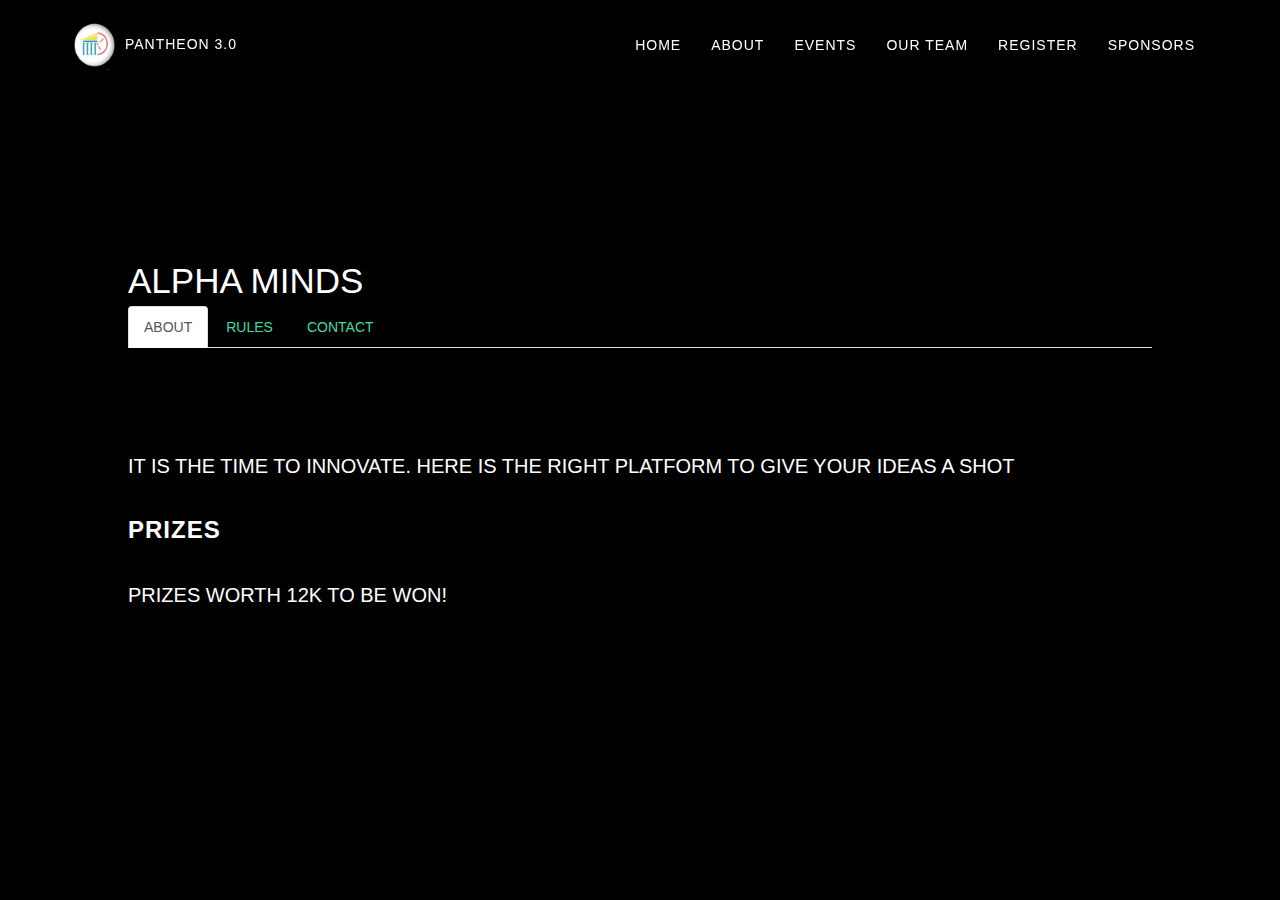
<file: m/alpha.html>
<!DOCTYPE html>
<html lang="en">

<head>

    <meta charset="utf-8">
    <meta http-equiv="X-UA-Compatible" content="IE=edge">
    <meta name="viewport" content="width=device-width, initial-scale=1">
    <meta name="description" content="">
    <meta name="author" content="">

    <title>ALPHA MINDS</title>

    <!-- Bootstrap Core CSS -->
    <link href="css/bootstrap.min.css" rel="stylesheet">

    <!-- Custom CSS -->

    <link href="css/grayscale.css" rel="stylesheet">

    <!-- Custom Fonts -->

    <link href="font-awesome/css/font-awesome.min.css" rel="stylesheet" type="text/css">

    <!-- event -->

    <script src="js/jquery.js"></script>


</head>

<body id="page-top" data-spy="scroll" data-target=".navbar-fixed-top">

<!-- Navigation -->

<nav class="navbar navbar-custom navbar-fixed-top" role="navigation">
    <div class="container">
        <div class="navbar-header">
            <button type="button" class="navbar-toggle" data-toggle="collapse" data-target=".navbar-main-collapse">
                <i class="fa fa-bars"></i>
            </button>
            <a class=" page-scroll" href="index.html#page-top">
                <img src="./img/emblem.png"> <span class="light">Pantheon 3.0</span>
            </a>
        </div>

        <!-- Collect the nav links, forms, and other content for toggling -->
        <div class="collapse navbar-collapse navbar-right navbar-main-collapse">
            <ul class="nav navbar-nav">
                <!-- Hidden li included to remove active class from about link when scrolled up past about section -->
                <!--  <li class="hidden">
                     <a href="#page-top"></a>
                 </li> -->
                <li>
                    <a class="page-top" href="index.html#home">Home</a>
                </li>
                <li>
                    <a class="page-scroll" href="index.html#about">About</a>
                </li>
                <!--   <li>
                      <a class="page-scroll" href="#download">Download</a>
                  </li> -->
                <li>
                    <a class="page-scroll" href="index.html#events">Events</a>
                </li>
                <!-- <li>
                    <a class="page-scroll" href="#gallery">Gallery</a>
                </li> -->
                <li>
                    <a class="page-scroll" href="index.html#team">Our Team</a>
                </li>
                <li>
                    <a class="page-scroll" href="index.html#contact">Register</a>
                </li>
                <li>
                    <a class="page-scroll" href="index.html#sponsors">Sponsors</a>
                </li>
            </ul>
        </div>
        <!-- /.navbar-collapse -->
    </div>
    <!-- /.container -->
</nav>


<section class="back">
    <div style="font-size: 35px;">ALPHA MINDS</div>
    <ul class="nav nav-tabs">
        <li class="active"><a data-toggle="tab" href="#desc">ABOUT</a></li>
        <li><a data-toggle="tab" href="#rule">RULES</a></li>
        <li><a data-toggle="tab" href="#cont">CONTACT</a></li>
    </ul>

    <div class="tab-content">
        <div id="desc" class="tab-pane fade in active" style="margin-top: 10%;">
            <p>IT IS THE TIME TO INNOVATE. HERE IS THE RIGHT PLATFORM TO GIVE YOUR IDEAS A SHOT </p>
            <h3>prizes</h3>
            <p>PRIZES WORTH 12K TO BE WON!

        </div>

        <div id="rule" class="tab-pane fade" style="margin-top: 10%;">
            <ul>• There will be 5 rounds</ul>
            <ul>• Performance of the Participants will be based on cumulative of the equivalent points earned in individual rounds</ul>
            <ul>• Use of mobile phones and other electronic gadgets are not allowed during the event</ul>
            <ul>• The participants should abide by the timings and venues of the event and any participant violating the rules will be disqualified</ul>
            <ul>• The decisions of the judges in respective rounds will be final and binding</ul>
        </div>

        <div id="cont" class="tab-pane fade" style="margin-top: 10%;">
            HANEENA	9562700182 <br>
            FRANCIS GEORGE	8547228357 <br>

        </div>
    </div>
</section>

</body>


<script src="js/bootstrap.js"></script>



<!-- <script src="js/grayscale.js"></script> -->

</html>
</file>
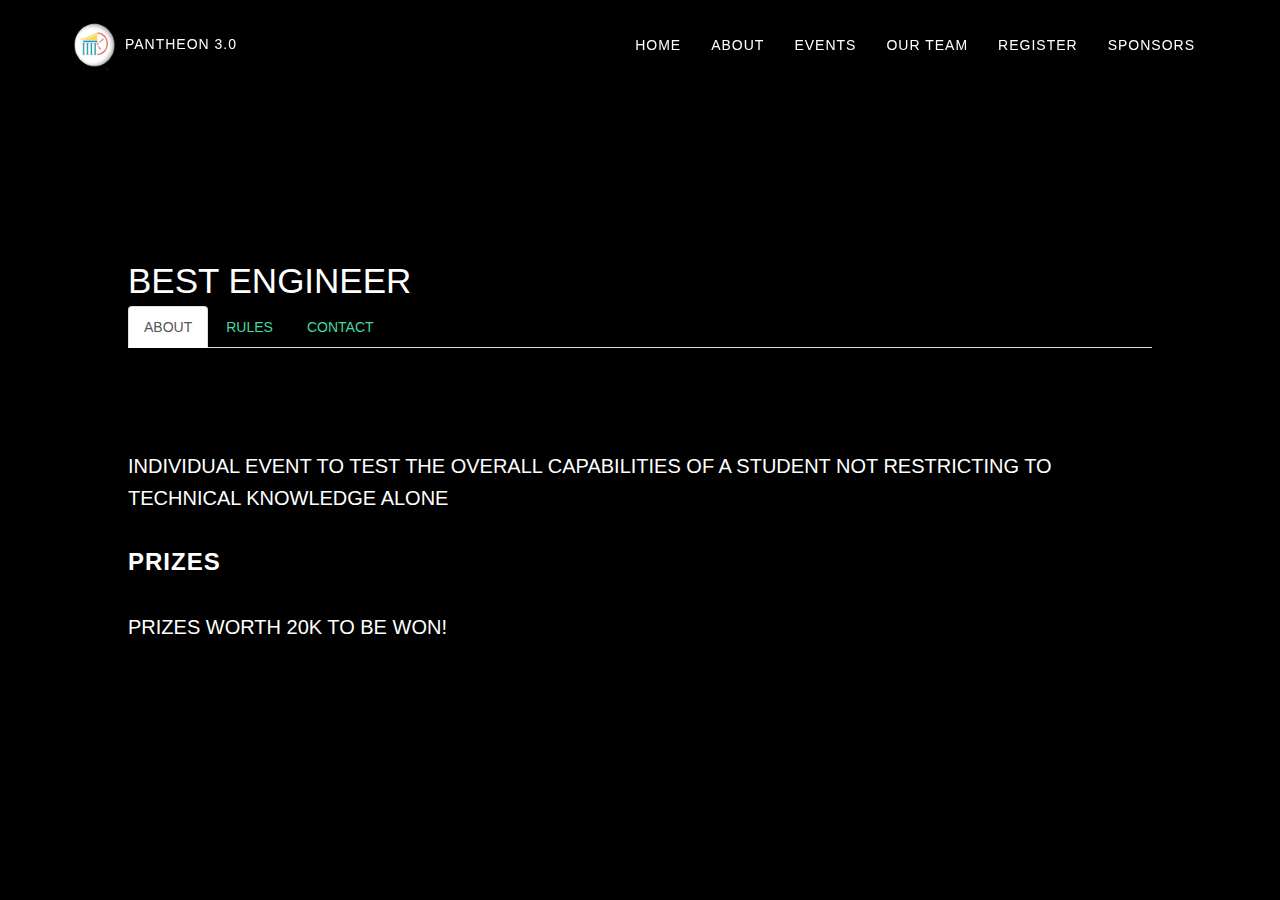
<file: m/best.html>
<!DOCTYPE html>
<html lang="en">

<head>

    <meta charset="utf-8">
    <meta http-equiv="X-UA-Compatible" content="IE=edge">
    <meta name="viewport" content="width=device-width, initial-scale=1">
    <meta name="description" content="">
    <meta name="author" content="">

    <title>BEST ENGINEER</title>

    <!-- Bootstrap Core CSS -->
    <link href="css/bootstrap.min.css" rel="stylesheet">

    <!-- Custom CSS -->
    <link href="css/grayscale.css" rel="stylesheet">

    <!-- Custom Fonts -->
    <link href="font-awesome/css/font-awesome.min.css" rel="stylesheet" type="text/css">

    <!-- event -->
    <script src="js/jquery.js"></script>


</head>

<body id="page-top" data-spy="scroll" data-target=".navbar-fixed-top">

    <!-- Navigation -->
    <nav class="navbar navbar-custom navbar-fixed-top" role="navigation">
        <div class="container">
            <div class="navbar-header">
                <button type="button" class="navbar-toggle" data-toggle="collapse" data-target=".navbar-main-collapse">
                    <i class="fa fa-bars"></i>
                </button>
                <a class=" page-scroll" href="index.html#page-top">
                  <img src="./img/emblem.png"> <span class="light">Pantheon  3.0</span>
                </a>
            </div>

            <!-- Collect the nav links, forms, and other content for toggling -->
            <div class="collapse navbar-collapse navbar-right navbar-main-collapse">
                <ul class="nav navbar-nav">
                    <!-- Hidden li included to remove active class from about link when scrolled up past about section -->
                   <!--  <li class="hidden">
                        <a href="#page-top"></a>
                    </li> -->
                    <li>
                        <a class="page-top" href="index.html#home">Home</a>
                    </li>
                    <li>
                        <a class="page-scroll" href="index.html#about">About</a>
                    </li>
                  <!--   <li>
                        <a class="page-scroll" href="#download">Download</a>
                    </li> -->
                    <li>
                        <a class="page-scroll" href="index.html#events">Events</a>
                    </li>
                    <!-- <li>
                        <a class="page-scroll" href="#gallery">Gallery</a>
                    </li> -->
                    <li>
                        <a class="page-scroll" href="index.html#team">Our Team</a>
                    </li>
                    <li>
                        <a class="page-scroll" href="index.html#contact">Register</a>
                    </li>
                    <li>
                        <a class="page-scroll" href="index.html#sponsors">Sponsors</a>
                    </li>
                </ul>
            </div>
            <!-- /.navbar-collapse -->
        </div>
        <!-- /.container -->
    </nav>


<section class="back">
<div style="font-size: 35px;">BEST ENGINEER</div>
  <ul class="nav nav-tabs">
  <li class="active"><a data-toggle="tab" href="#desc">ABOUT</a></li>
  <li><a data-toggle="tab" href="#rule">RULES</a></li>
  <li><a data-toggle="tab" href="#cont">CONTACT</a></li>
</ul>

<div class="tab-content">
  <div id="desc" class="tab-pane fade in active" style="margin-top: 10%;">
      <p>INDIVIDUAL EVENT TO TEST THE OVERALL CAPABILITIES OF A STUDENT NOT RESTRICTING TO TECHNICAL KNOWLEDGE ALONE </p>
      <h3>prizes</h3>
      <p>PRIZES WORTH 20K TO BE WON!

  </div>

  <div id="rule" class="tab-pane fade" style="margin-top: 10%;">
    <ul>• There will be 5 rounds</ul>
        <ul>• Performance of the Participants will be based on cumulative of the equivalent points earned in individual rounds</ul>
            <ul>• Use of mobile phones and other electronic gadgets are not allowed during the event</ul>
          <ul>• The participants should abide by the timings and venues of the event and any participant violating the rules will be disqualified</ul>
          <ul>• The decisions of the judges in respective rounds will be final and binding</ul>
  </div>

  <div id="cont" class="tab-pane fade" style="margin-top: 10%;">
      DHANISHA	8129531788 <br>
      FEBIN	9446529825
  </div>
</div>
</section>

</body>


<script src="js/bootstrap.js"></script>



    <!-- <script src="js/grayscale.js"></script> -->

</html>
</file>
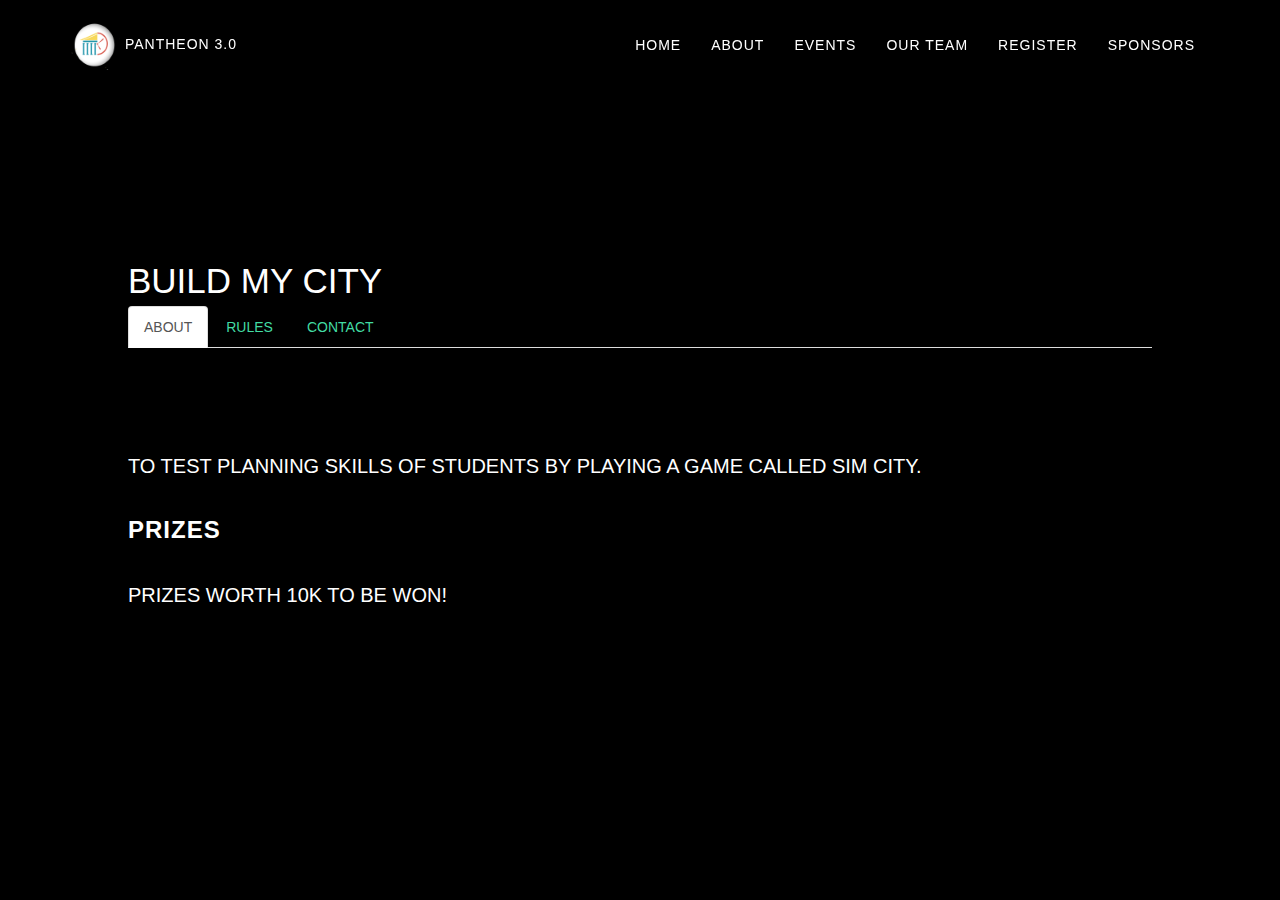
<file: m/build.html>
<!DOCTYPE html>
<html lang="en">

<head>

    <meta charset="utf-8">
    <meta http-equiv="X-UA-Compatible" content="IE=edge">
    <meta name="viewport" content="width=device-width, initial-scale=1">
    <meta name="description" content="">
    <meta name="author" content="">

    <title>BUILD MY CITY</title>

    <!-- Bootstrap Core CSS -->
    <link href="css/bootstrap.min.css" rel="stylesheet">

    <!-- Custom CSS -->
    <link href="css/grayscale.css" rel="stylesheet">

    <!-- Custom Fonts -->
    <link href="font-awesome/css/font-awesome.min.css" rel="stylesheet" type="text/css">

    <!-- event -->
    <script src="js/jquery.js"></script>


</head>

<body id="page-top" data-spy="scroll" data-target=".navbar-fixed-top">

<!-- Navigation -->
<nav class="navbar navbar-custom navbar-fixed-top" role="navigation">
    <div class="container">
        <div class="navbar-header">
            <button type="button" class="navbar-toggle" data-toggle="collapse" data-target=".navbar-main-collapse">
                <i class="fa fa-bars"></i>
            </button>
            <a class=" page-scroll" href="index.html#page-top">
                <img src="./img/emblem.png"> <span class="light">Pantheon  3.0</span>
            </a>
        </div>

        <!-- Collect the nav links, forms, and other content for toggling -->
        <div class="collapse navbar-collapse navbar-right navbar-main-collapse">
            <ul class="nav navbar-nav">
                <!-- Hidden li included to remove active class from about link when scrolled up past about section -->
                <!--  <li class="hidden">
                     <a href="#page-top"></a>
                 </li> -->
                <li>
                    <a class="page-top" href="index.html#home">Home</a>
                </li>
                <li>
                    <a class="page-scroll" href="index.html#about">About</a>
                </li>
                <!--   <li>
                      <a class="page-scroll" href="#download">Download</a>
                  </li> -->
                <li>
                    <a class="page-scroll" href="index.html#events">Events</a>
                </li>
                <!-- <li>
                    <a class="page-scroll" href="#gallery">Gallery</a>
                </li> -->
                <li>
                    <a class="page-scroll" href="index.html#team">Our Team</a>
                </li>
                <li>
                    <a class="page-scroll" href="index.html#contact">Register</a>
                </li>
                <li>
                    <a class="page-scroll" href="index.html#sponsors">Sponsors</a>
                </li>
            </ul>
        </div>
        <!-- /.navbar-collapse -->
    </div>
    <!-- /.container -->
</nav>


<section class="back">
    <div style="font-size: 35px;">BUILD MY CITY</div>
    <ul class="nav nav-tabs">
        <li class="active"><a data-toggle="tab" href="#desc">ABOUT</a></li>
        <li><a data-toggle="tab" href="#rule">RULES</a></li>
        <li><a data-toggle="tab" href="#cont">CONTACT</a></li>
    </ul>

    <div class="tab-content">
        <div id="desc" class="tab-pane fade in active" style="margin-top: 10%;">
            <p>TO TEST PLANNING SKILLS OF STUDENTS BY PLAYING A GAME CALLED SIM CITY. </p>
            <h3>prizes</h3>
            <p>PRIZES WORTH 10K TO BE WON!

        </div>

        <div id="rule" class="tab-pane fade" style="margin-top: 10%;">
            <ul>• There will be 5 rounds</ul>
            <ul>• Performance of the Participants will be based on cumulative of the equivalent points earned in individual rounds</ul>
            <ul>• Use of mobile phones and other electronic gadgets are not allowed during the event</ul>
            <ul>• The participants should abide by the timings and venues of the event and any participant violating the rules will be disqualified</ul>
            <ul>• The decisions of the judges in respective rounds will be final and binding</ul>
        </div>

        <div id="cont" class="tab-pane fade" style="margin-top: 10%;">
            VIVEK	9496373400 <br>
            NAJAH	9745317318
        </div>
    </div>
</section>

</body>


<script src="js/bootstrap.js"></script>



<!-- <script src="js/grayscale.js"></script> -->

</html>
</file>
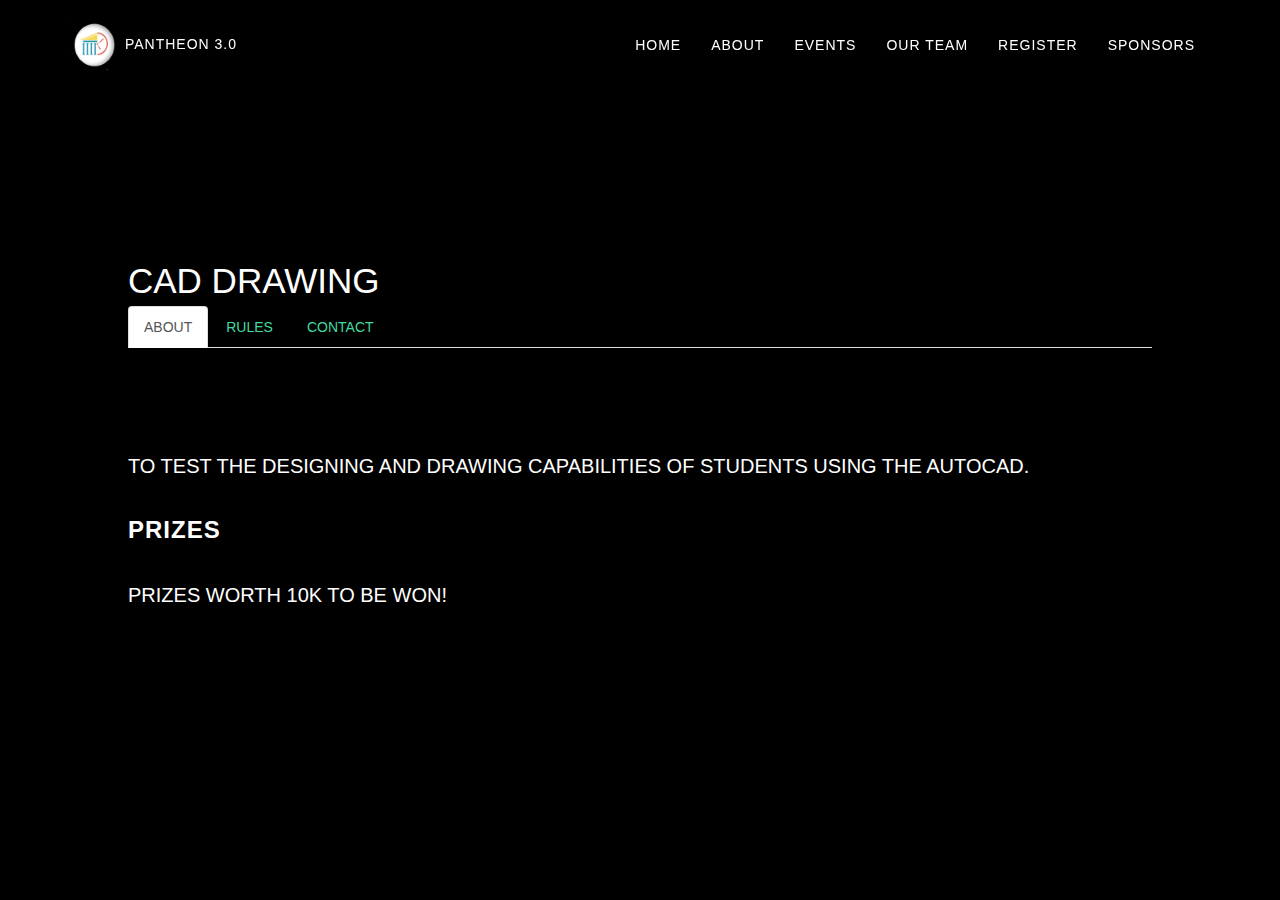
<file: m/cadd.html>
<!DOCTYPE html>
<html lang="en">

<head>

    <meta charset="utf-8">
    <meta http-equiv="X-UA-Compatible" content="IE=edge">
    <meta name="viewport" content="width=device-width, initial-scale=1">
    <meta name="description" content="">
    <meta name="author" content="">

    <title>CAD DRAWING</title>

    <!-- Bootstrap Core CSS -->
    <link href="css/bootstrap.min.css" rel="stylesheet">

    <!-- Custom CSS -->
    <link href="css/grayscale.css" rel="stylesheet">

    <!-- Custom Fonts -->
    <link href="font-awesome/css/font-awesome.min.css" rel="stylesheet" type="text/css">

    <!-- event -->
    <script src="js/jquery.js"></script>


</head>

<body id="page-top" data-spy="scroll" data-target=".navbar-fixed-top">

<!-- Navigation -->
<nav class="navbar navbar-custom navbar-fixed-top" role="navigation">
    <div class="container">
        <div class="navbar-header">
            <button type="button" class="navbar-toggle" data-toggle="collapse" data-target=".navbar-main-collapse">
                <i class="fa fa-bars"></i>
            </button>
            <a class=" page-scroll" href="index.html#page-top">
                <img src="./img/emblem.png"> <span class="light">Pantheon  3.0</span>
            </a>
        </div>

        <!-- Collect the nav links, forms, and other content for toggling -->
        <div class="collapse navbar-collapse navbar-right navbar-main-collapse">
            <ul class="nav navbar-nav">
                <!-- Hidden li included to remove active class from about link when scrolled up past about section -->
                <!--  <li class="hidden">
                     <a href="#page-top"></a>
                 </li> -->
                <li>
                    <a class="page-top" href="index.html#home">Home</a>
                </li>
                <li>
                    <a class="page-scroll" href="index.html#about">About</a>
                </li>
                <!--   <li>
                      <a class="page-scroll" href="#download">Download</a>
                  </li> -->
                <li>
                    <a class="page-scroll" href="index.html#events">Events</a>
                </li>
                <!-- <li>
                    <a class="page-scroll" href="#gallery">Gallery</a>
                </li> -->
                <li>
                    <a class="page-scroll" href="index.html#team">Our Team</a>
                </li>
                <li>
                    <a class="page-scroll" href="index.html#contact">Register</a>
                </li>
                <li>
                    <a class="page-scroll" href="index.html#sponsors">Sponsors</a>
                </li>
            </ul>
        </div>
        <!-- /.navbar-collapse -->
    </div>
    <!-- /.container -->
</nav>


<section class="back">
    <div style="font-size: 35px;">CAD DRAWING</div>
    <ul class="nav nav-tabs">
        <li class="active"><a data-toggle="tab" href="#desc">ABOUT</a></li>
        <li><a data-toggle="tab" href="#rule">RULES</a></li>
        <li><a data-toggle="tab" href="#cont">CONTACT</a></li>
    </ul>

    <div class="tab-content">
        <div id="desc" class="tab-pane fade in active" style="margin-top: 10%;">
            <p>TO TEST THE DESIGNING AND DRAWING CAPABILITIES OF STUDENTS USING THE AUTOCAD.
            </p>
            <h3>prizes</h3>
            <p>PRIZES WORTH 10K TO BE WON!

        </div>

        <div id="rule" class="tab-pane fade" style="margin-top: 10%;">
            <ul>• There will be 5 rounds</ul>
            <ul>• Performance of the Participants will be based on cumulative of the equivalent points earned in individual rounds</ul>
            <ul>• Use of mobile phones and other electronic gadgets are not allowed during the event</ul>
            <ul>• The participants should abide by the timings and venues of the event and any participant violating the rules will be disqualified</ul>
            <ul>• The decisions of the judges in respective rounds will be final and binding</ul>
        </div>

        <div id="cont" class="tab-pane fade" style="margin-top: 10%;">
            KAILAS	9048264239 <br>
            APARNA C I	9745662338

        </div>
    </div>
</section>

</body>


<script src="js/bootstrap.js"></script>



<!-- <script src="js/grayscale.js"></script> -->

</html>
</file>
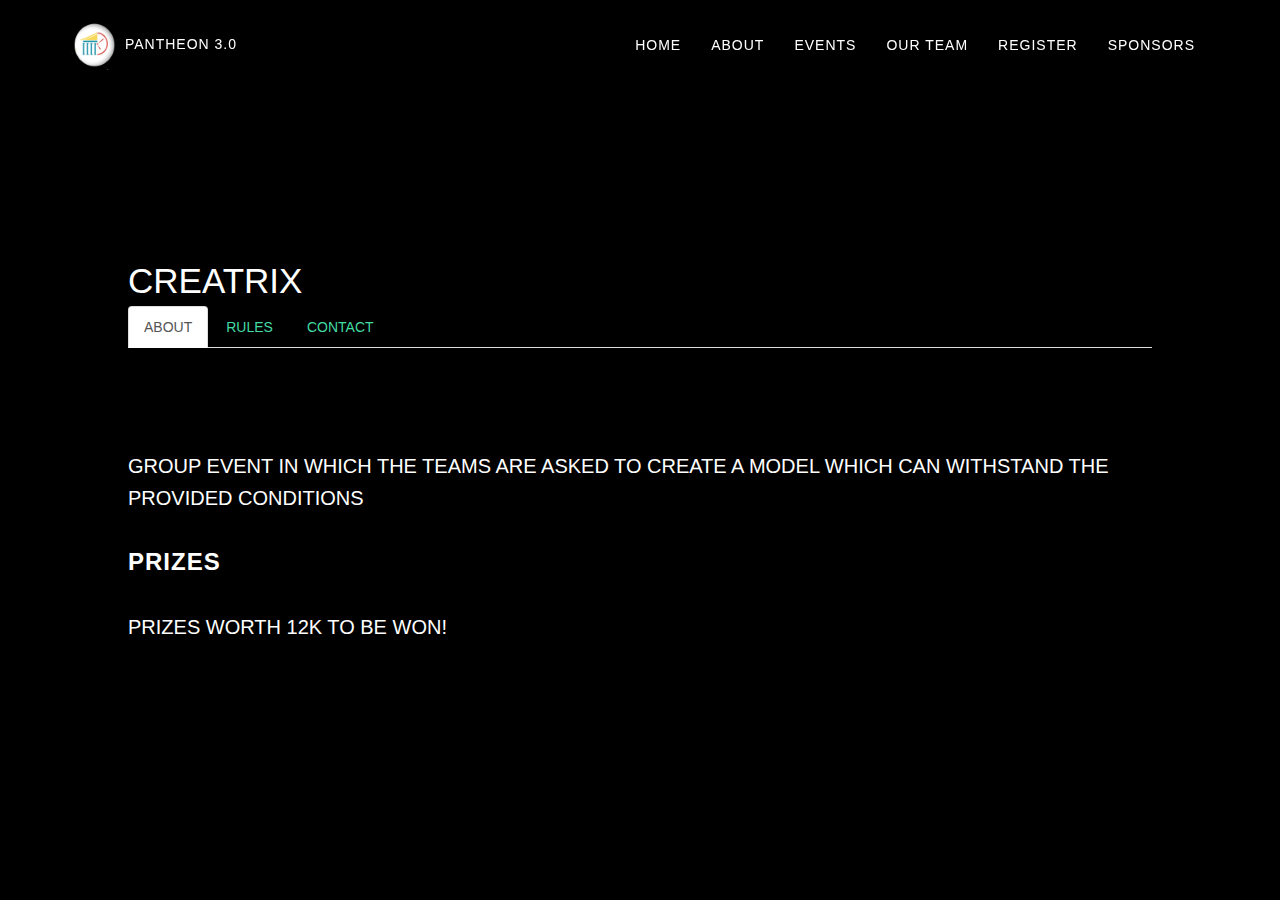
<file: m/creatrix.html>
<!DOCTYPE html>
<html lang="en">

<head>

    <meta charset="utf-8">
    <meta http-equiv="X-UA-Compatible" content="IE=edge">
    <meta name="viewport" content="width=device-width, initial-scale=1">
    <meta name="description" content="">
    <meta name="author" content="">

    <title>CREATRIX</title>

    <!-- Bootstrap Core CSS -->
    <link href="css/bootstrap.min.css" rel="stylesheet">

    <!-- Custom CSS -->
    <link href="css/grayscale.css" rel="stylesheet">

    <!-- Custom Fonts -->
    <link href="font-awesome/css/font-awesome.min.css" rel="stylesheet" type="text/css">

    <!-- event -->
    <script src="js/jquery.js"></script>


</head>

<body id="page-top" data-spy="scroll" data-target=".navbar-fixed-top">

<!-- Navigation -->
<nav class="navbar navbar-custom navbar-fixed-top" role="navigation">
    <div class="container">
        <div class="navbar-header">
            <button type="button" class="navbar-toggle" data-toggle="collapse" data-target=".navbar-main-collapse">
                <i class="fa fa-bars"></i>
            </button>
            <a class=" page-scroll" href="index.html#page-top">
                <img src="./img/emblem.png"> <span class="light">Pantheon  3.0</span>
            </a>
        </div>

        <!-- Collect the nav links, forms, and other content for toggling -->
        <div class="collapse navbar-collapse navbar-right navbar-main-collapse">
            <ul class="nav navbar-nav">
                <!-- Hidden li included to remove active class from about link when scrolled up past about section -->
                <!--  <li class="hidden">
                     <a href="#page-top"></a>
                 </li> -->
                <li>
                    <a class="page-top" href="index.html#home">Home</a>
                </li>
                <li>
                    <a class="page-scroll" href="index.html#about">About</a>
                </li>
                <!--   <li>
                      <a class="page-scroll" href="#download">Download</a>
                  </li> -->
                <li>
                    <a class="page-scroll" href="index.html#events">Events</a>
                </li>
                <!-- <li>
                    <a class="page-scroll" href="#gallery">Gallery</a>
                </li> -->
                <li>
                    <a class="page-scroll" href="index.html#team">Our Team</a>
                </li>
                <li>
                    <a class="page-scroll" href="index.html#contact">Register</a>
                </li>
                <li>
                    <a class="page-scroll" href="index.html#sponsors">Sponsors</a>
                </li>
            </ul>
        </div>
        <!-- /.navbar-collapse -->
    </div>
    <!-- /.container -->
</nav>


<section class="back">
    <div style="font-size: 35px;">CREATRIX</div>
    <ul class="nav nav-tabs">
        <li class="active"><a data-toggle="tab" href="#desc">ABOUT</a></li>
        <li><a data-toggle="tab" href="#rule">RULES</a></li>
        <li><a data-toggle="tab" href="#cont">CONTACT</a></li>
    </ul>

    <div class="tab-content">
        <div id="desc" class="tab-pane fade in active" style="margin-top: 10%;">
            <p>GROUP EVENT IN WHICH THE TEAMS ARE ASKED TO CREATE A MODEL WHICH CAN WITHSTAND THE PROVIDED CONDITIONS </p>
            <h3>prizes</h3>
            <p>PRIZES WORTH 12K TO BE WON!

        </div>

        <div id="rule" class="tab-pane fade" style="margin-top: 10%;">
            <ul>• There will be 5 rounds</ul>
            <ul>• Performance of the Participants will be based on cumulative of the equivalent points earned in individual rounds</ul>
            <ul>• Use of mobile phones and other electronic gadgets are not allowed during the event</ul>
            <ul>• The participants should abide by the timings and venues of the event and any participant violating the rules will be disqualified</ul>
            <ul>• The decisions of the judges in respective rounds will be final and binding</ul>
        </div>

        <div id="cont" class="tab-pane fade" style="margin-top: 10%;">
            NANDHU	8891330542<br>
            SHARIKA	8089251971

        </div>
    </div>
</section>

</body>


<script src="js/bootstrap.js"></script>



<!-- <script src="js/grayscale.js"></script> -->

</html>
</file>
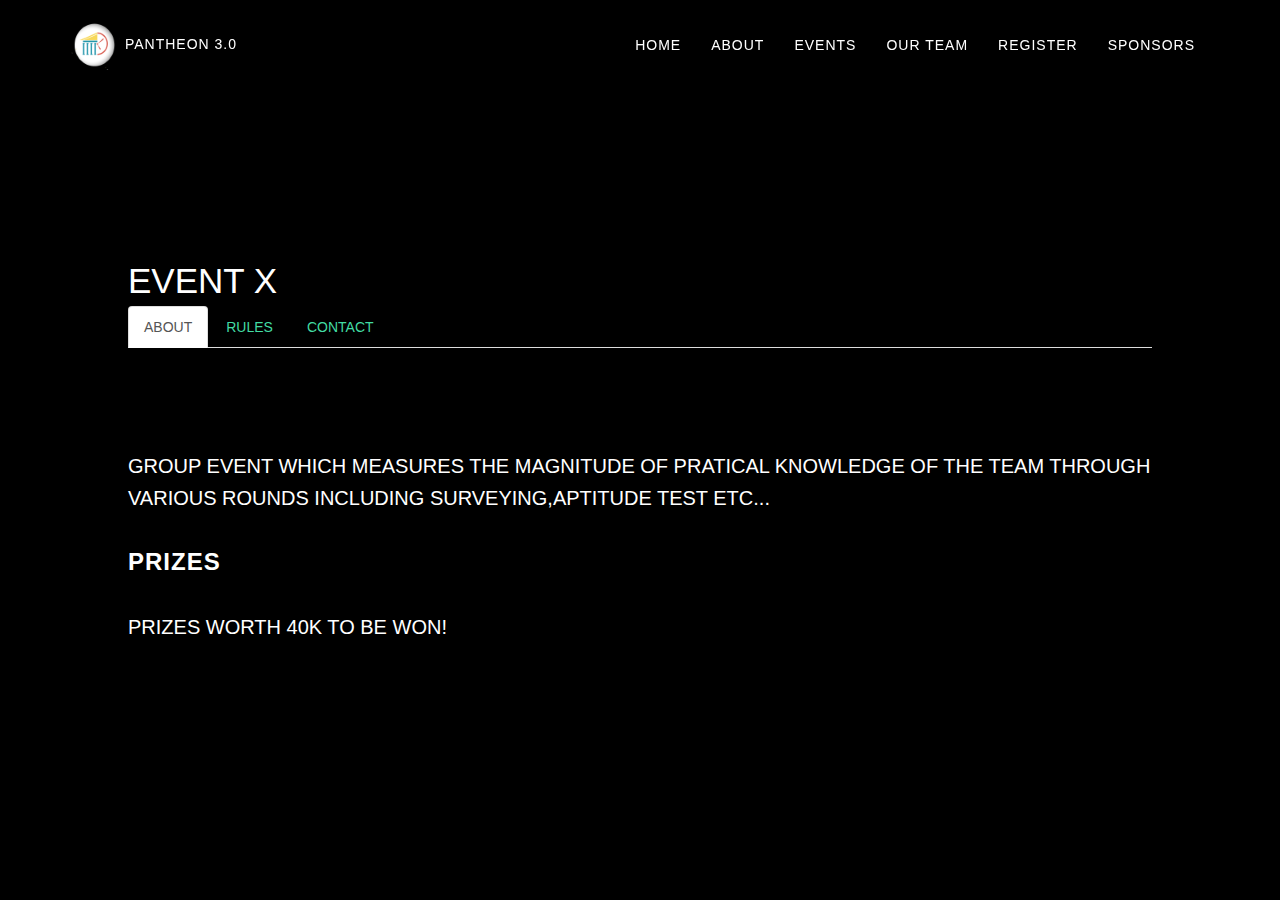
<file: m/eventx.html>
<!DOCTYPE html>
<html lang="en">

<head>

    <meta charset="utf-8">
    <meta http-equiv="X-UA-Compatible" content="IE=edge">
    <meta name="viewport" content="width=device-width, initial-scale=1">
    <meta name="description" content="">
    <meta name="author" content="">

    <title>EVENT X</title>

    <!-- Bootstrap Core CSS -->
    <link href="css/bootstrap.min.css" rel="stylesheet">

    <!-- Custom CSS -->
    <link href="css/grayscale.css" rel="stylesheet">

    <!-- Custom Fonts -->
    <link href="font-awesome/css/font-awesome.min.css" rel="stylesheet" type="text/css">

    <!-- event -->
    <script src="js/jquery.js"></script>


</head>

<body id="page-top" data-spy="scroll" data-target=".navbar-fixed-top">

<!-- Navigation -->
<nav class="navbar navbar-custom navbar-fixed-top" role="navigation">
    <div class="container">
        <div class="navbar-header">
            <button type="button" class="navbar-toggle" data-toggle="collapse" data-target=".navbar-main-collapse">
                <i class="fa fa-bars"></i>
            </button>
            <a class=" page-scroll" href="index.html#page-top">
                <img src="./img/emblem.png"> <span class="light">Pantheon  3.0</span>
            </a>
        </div>

        <!-- Collect the nav links, forms, and other content for toggling -->
        <div class="collapse navbar-collapse navbar-right navbar-main-collapse">
            <ul class="nav navbar-nav">
                <!-- Hidden li included to remove active class from about link when scrolled up past about section -->
                <!--  <li class="hidden">
                     <a href="#page-top"></a>
                 </li> -->
                <li>
                    <a class="page-top" href="index.html#home">Home</a>
                </li>
                <li>
                    <a class="page-scroll" href="index.html#about">About</a>
                </li>
                <!--   <li>
                      <a class="page-scroll" href="#download">Download</a>
                  </li> -->
                <li>
                    <a class="page-scroll" href="index.html#events">Events</a>
                </li>
                <!-- <li>
                    <a class="page-scroll" href="#gallery">Gallery</a>
                </li> -->
                <li>
                    <a class="page-scroll" href="index.html#team">Our Team</a>
                </li>
                <li>
                    <a class="page-scroll" href="index.html#contact">Register</a>
                </li>
                <li>
                    <a class="page-scroll" href="index.html#sponsors">Sponsors</a>
                </li>
            </ul>
        </div>
        <!-- /.navbar-collapse -->
    </div>
    <!-- /.container -->
</nav>


<section class="back">
    <div style="font-size: 35px;">EVENT X</div>
    <ul class="nav nav-tabs">
        <li class="active"><a data-toggle="tab" href="#desc">ABOUT</a></li>
        <li><a data-toggle="tab" href="#rule">RULES</a></li>
        <li><a data-toggle="tab" href="#cont">CONTACT</a></li>
    </ul>

    <div class="tab-content">
        <div id="desc" class="tab-pane fade in active" style="margin-top: 10%;">
            <p>GROUP EVENT WHICH MEASURES THE MAGNITUDE OF PRATICAL KNOWLEDGE OF THE TEAM THROUGH VARIOUS ROUNDS INCLUDING SURVEYING,APTITUDE TEST ETC... </p>
            <h3>prizes</h3>
            <p>PRIZES WORTH 40K TO BE WON!

        </div>

        <div id="rule" class="tab-pane fade" style="margin-top: 10%;">
            <ul>• There will be 5 rounds</ul>
            <ul>• Performance of the Participants will be based on cumulative of the equivalent points earned in individual rounds</ul>
            <ul>• Use of mobile phones and other electronic gadgets are not allowed during the event</ul>
            <ul>• The participants should abide by the timings and venues of the event and any participant violating the rules will be disqualified</ul>
            <ul>• The decisions of the judges in respective rounds will be final and binding</ul>
        </div>

        <div id="cont" class="tab-pane fade" style="margin-top: 10%;">
          <br>
            JOSE	7736713221  <br>
            MANISHA	9446636099
        </div>
    </div>
</section>

</body>


<script src="js/bootstrap.js"></script>



<!-- <script src="js/grayscale.js"></script> -->

</html>
</file>
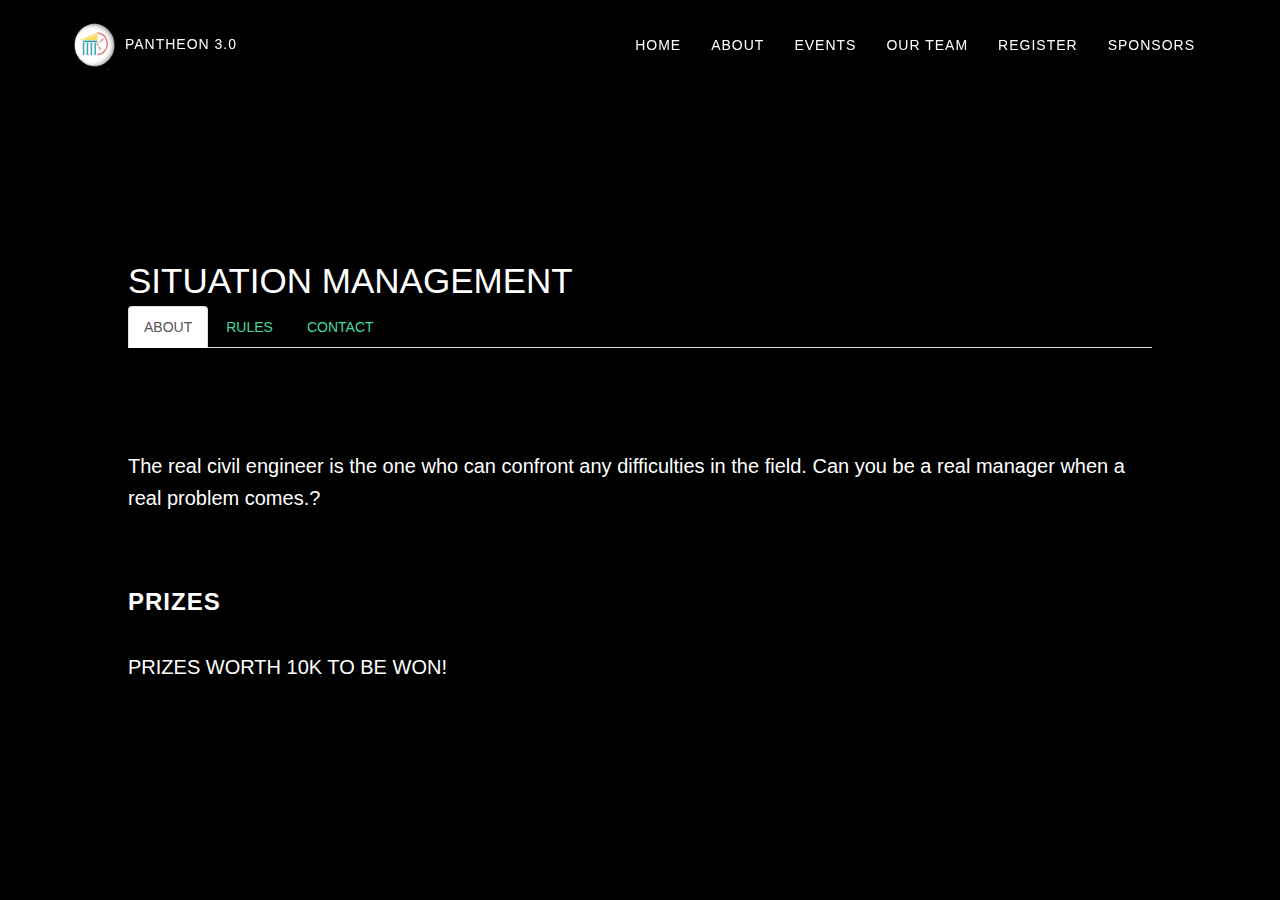
<file: m/manage.html>
<!DOCTYPE html>
<html lang="en">

<head>

    <meta charset="utf-8">
    <meta http-equiv="X-UA-Compatible" content="IE=edge">
    <meta name="viewport" content="width=device-width, initial-scale=1">
    <meta name="description" content="">
    <meta name="author" content="">

    <title>SITUATION MANAGEMENT</title>

    <!-- Bootstrap Core CSS -->
    <link href="css/bootstrap.min.css" rel="stylesheet">

    <!-- Custom CSS -->
    <link href="css/grayscale.css" rel="stylesheet">

    <!-- Custom Fonts -->
    <link href="font-awesome/css/font-awesome.min.css" rel="stylesheet" type="text/css">

    <!-- event -->
    <script src="js/jquery.js"></script>


</head>

<body id="page-top" data-spy="scroll" data-target=".navbar-fixed-top">

    <!-- Navigation -->
    <nav class="navbar navbar-custom navbar-fixed-top" role="navigation">
        <div class="container">
            <div class="navbar-header">
                <button type="button" class="navbar-toggle" data-toggle="collapse" data-target=".navbar-main-collapse">
                    <i class="fa fa-bars"></i>
                </button>
                <a class=" page-scroll" href="index.html#page-top">
                  <img src="./img/emblem.png"> <span class="light">Pantheon  3.0</span>
                </a>
            </div>

            <!-- Collect the nav links, forms, and other content for toggling -->
            <div class="collapse navbar-collapse navbar-right navbar-main-collapse">
                <ul class="nav navbar-nav">
                    <!-- Hidden li included to remove active class from about link when scrolled up past about section -->
                   <!--  <li class="hidden">
                        <a href="#page-top"></a>
                    </li> -->
                    <li>
                        <a class="page-top" href="index.html#home">Home</a>
                    </li>
                    <li>
                        <a class="page-scroll" href="index.html#about">About</a>
                    </li>
                  <!--   <li>
                        <a class="page-scroll" href="#download">Download</a>
                    </li> -->
                    <li>
                        <a class="page-scroll" href="index.html#events">Events</a>
                    </li>
                    <!-- <li>
                        <a class="page-scroll" href="#gallery">Gallery</a>
                    </li> -->
                    <li>
                        <a class="page-scroll" href="index.html#team">Our Team</a>
                    </li>
                    <li>
                        <a class="page-scroll" href="index.html#contact">Register</a>
                    </li>
                    <li>
                        <a class="page-scroll" href="index.html#sponsors">Sponsors</a>
                    </li>
                </ul>
            </div>
            <!-- /.navbar-collapse -->
        </div>
        <!-- /.container -->
    </nav>


<section class="back">
<div style="font-size: 35px;">SITUATION MANAGEMENT</div>
  <ul class="nav nav-tabs">
  <li class="active"><a data-toggle="tab" href="#desc">ABOUT</a></li>
  <li><a data-toggle="tab" href="#rule">RULES</a></li>
  <li><a data-toggle="tab" href="#cont">CONTACT</a></li>
</ul>

<div class="tab-content">
  <div id="desc" class="tab-pane fade in active" style="margin-top: 10%;">
    <p>The real civil engineer is the one who can confront any difficulties in the field. Can you be a real manager when a real problem comes.?</p><br><br>
             <h3>prizes</h3>
            <p>PRIZES WORTH 10K TO BE WON!<p>
  </div>

  <div id="rule" class="tab-pane fade" style="margin-top: 10%;">
    <p>• Team consisting of two students can participate.<br>
• There will be a preliminary screening round <br>
• Six teams shortlisted based on their performance in the screening round will be qualified for the second round.<br>
• In the second round participants will be given a civil engineering problem of practical significance (which will be announced on the spot) and the participants have to come up with an efficient solution to the same.<br>
• Total duration of the second round will be 3 hours.<br>
• All the required materials will be provided.<br>
• Decision taken by the judges will be final.

</p>
  </div>

  <div id="cont" class="tab-pane fade" style="margin-top: 10%;">
      MERIN	8547296332<br>
      THASLEEMA	7560897532

                        </p>
  </div>
</div>
</section>

</body>


<script src="js/bootstrap.js"></script>



    <!-- <script src="js/grayscale.js"></script> -->

</html>
</file>
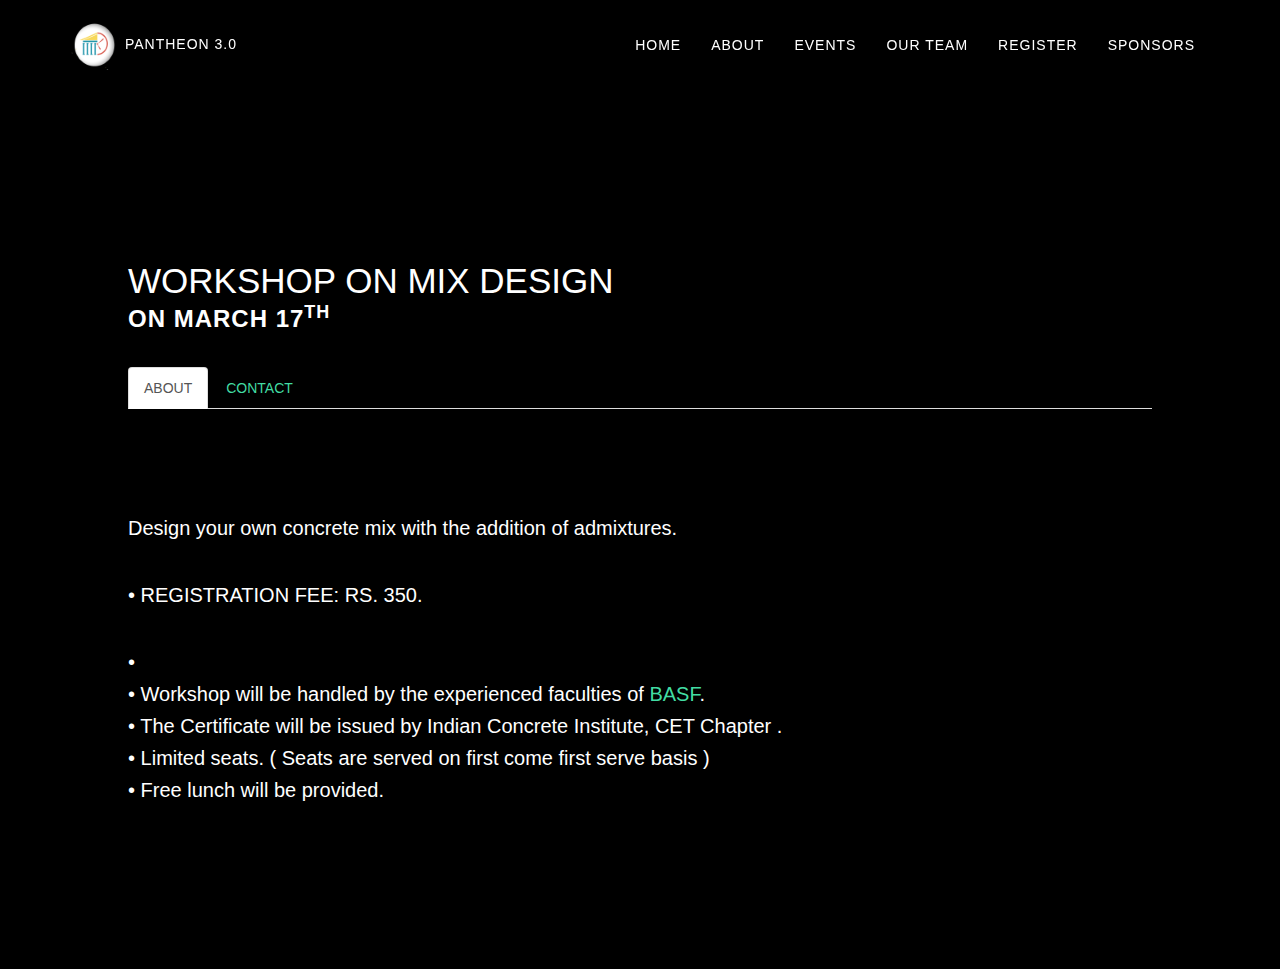
<file: m/mix.html>
<!DOCTYPE html>
<html lang="en">

<head>

    <meta charset="utf-8">
    <meta http-equiv="X-UA-Compatible" content="IE=edge">
    <meta name="viewport" content="width=device-width, initial-scale=1">
    <meta name="description" content="">
    <meta name="author" content="">

    <title>MIX DESIGN</title>

    <!-- Bootstrap Core CSS -->
    <link href="css/bootstrap.min.css" rel="stylesheet">

    <!-- Custom CSS -->
    <link href="css/grayscale.css" rel="stylesheet">

    <!-- Custom Fonts -->
    <link href="font-awesome/css/font-awesome.min.css" rel="stylesheet" type="text/css">

    <!-- event -->
    <script src="js/jquery.js"></script>


</head>

<body id="page-top" data-spy="scroll" data-target=".navbar-fixed-top">

    <!-- Navigation -->
    <nav class="navbar navbar-custom navbar-fixed-top" role="navigation">
        <div class="container">
            <div class="navbar-header">
                <button type="button" class="navbar-toggle" data-toggle="collapse" data-target=".navbar-main-collapse">
                    <i class="fa fa-bars"></i>
                </button>
                <a class=" page-scroll" href="index.html#page-top">
                  <img src="./img/emblem.png"> <span class="light">Pantheon  3.0</span>
                </a>
            </div>

            <!-- Collect the nav links, forms, and other content for toggling -->
            <div class="collapse navbar-collapse navbar-right navbar-main-collapse">
                <ul class="nav navbar-nav">
                    <!-- Hidden li included to remove active class from about link when scrolled up past about section -->
                   <!--  <li class="hidden">
                        <a href="#page-top"></a>
                    </li> -->
                    <li>
                        <a class="page-top" href="index.html#home">Home</a>
                    </li>
                    <li>
                        <a class="page-scroll" href="index.html#about">About</a>
                    </li>
                  <!--   <li>
                        <a class="page-scroll" href="#download">Download</a>
                    </li> -->
                    <li>
                        <a class="page-scroll" href="index.html#events">Events</a>
                    </li>
                    <!-- <li>
                        <a class="page-scroll" href="#gallery">Gallery</a>
                    </li> -->
                    <li>
                        <a class="page-scroll" href="index.html#team">Our Team</a>
                    </li>
                    <li>
                        <a class="page-scroll" href="index.html#contact">Register</a>
                    </li>
                    <li>
                        <a class="page-scroll" href="index.html#sponsors">Sponsors</a>
                    </li>
                </ul>
            </div>
            <!-- /.navbar-collapse -->
        </div>
        <!-- /.container -->
    </nav>


<section class="back">
<div style="font-size: 35px;">WORKSHOP ON  MIX DESIGN</div>
<h3>on MARCH 17<sup>th</sup></h3>
  <ul class="nav nav-tabs">
  <li class="active"><a data-toggle="tab" href="#desc">ABOUT</a></li>
  <li><a data-toggle="tab" href="#cont">CONTACT</a></li>
</ul>

<div class="tab-content">
  <div id="desc" class="tab-pane fade in active" style="margin-top: 10%;">
    <p>Design your own concrete mix with the addition of admixtures.  </p>
    <p>• REGISTRATION FEE: RS. 350.</p>
    <p>•<br>• Workshop will be handled by the experienced faculties of <a href="https://www.basf.com/in/en.html" target="_blank"> BASF</a>.<br>
• The Certificate will be issued by Indian Concrete Institute, CET Chapter .<br>
• Limited seats. ( Seats are served on first come first serve basis )<br>
• Free lunch will be provided.</p>
  </div>

  
  <div id="cont" class="tab-pane fade" style="margin-top: 10%;">
      ARUNRAJ	8547671451<br>
      ADHEENA	9495996619

  </div>
</div>
</section>

</body>


<script src="js/bootstrap.js"></script>



    <!-- <script src="js/grayscale.js"></script> -->

</html>
</file>
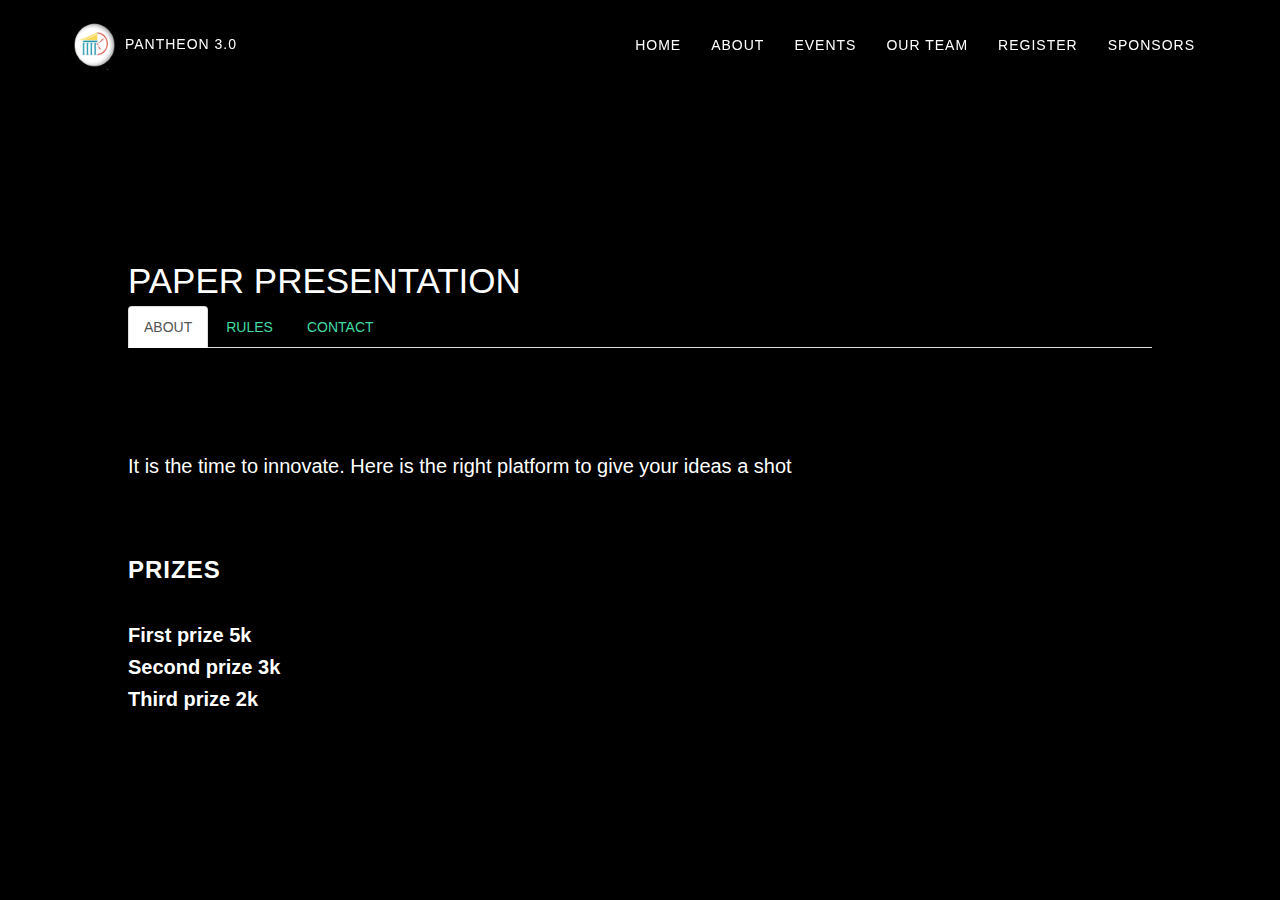
<file: m/paper.html>
<!DOCTYPE html>
<html lang="en">

<head>

    <meta charset="utf-8">
    <meta http-equiv="X-UA-Compatible" content="IE=edge">
    <meta name="viewport" content="width=device-width, initial-scale=1">
    <meta name="description" content="">
    <meta name="author" content="">

    <title>PAPER PRESENTATION</title>

    <!-- Bootstrap Core CSS -->
    <link href="css/bootstrap.min.css" rel="stylesheet">

    <!-- Custom CSS -->
    <link href="css/grayscale.css" rel="stylesheet">

    <!-- Custom Fonts -->
    <link href="font-awesome/css/font-awesome.min.css" rel="stylesheet" type="text/css">

    <!-- event -->
    <script src="js/jquery.js"></script>


</head>

<body id="page-top" data-spy="scroll" data-target=".navbar-fixed-top">

    <!-- Navigation -->
    <nav class="navbar navbar-custom navbar-fixed-top" role="navigation">
        <div class="container">
            <div class="navbar-header">
                <button type="button" class="navbar-toggle" data-toggle="collapse" data-target=".navbar-main-collapse">
                    <i class="fa fa-bars"></i>
                </button>
                <a class=" page-scroll" href="index.html#page-top">
                  <img src="./img/emblem.png"> <span class="light">Pantheon  3.0</span>
                </a>
            </div>

            <!-- Collect the nav links, forms, and other content for toggling -->
            <div class="collapse navbar-collapse navbar-right navbar-main-collapse">
                <ul class="nav navbar-nav">
                    <!-- Hidden li included to remove active class from about link when scrolled up past about section -->
                   <!--  <li class="hidden">
                        <a href="#page-top"></a>
                    </li> -->
                    <li>
                        <a class="page-top" href="index.html#home">Home</a>
                    </li>
                    <li>
                        <a class="page-scroll" href="index.html#about">About</a>
                    </li>
                  <!--   <li>
                        <a class="page-scroll" href="#download">Download</a>
                    </li> -->
                    <li>
                        <a class="page-scroll" href="index.html#events">Events</a>
                    </li>
                    <!-- <li>
                        <a class="page-scroll" href="#gallery">Gallery</a>
                    </li> -->
                    <li>
                        <a class="page-scroll" href="index.html#team">Our Team</a>
                    </li>
                    <li>
                        <a class="page-scroll" href="index.html#contact">Register</a>
                    </li>
                    <li>
                        <a class="page-scroll" href="index.html#sponsors">Sponsors</a>
                    </li>
                </ul>
            </div>
            <!-- /.navbar-collapse -->
        </div>
        <!-- /.container -->
    </nav>


<section class="back">
<div style="font-size: 35px;">PAPER PRESENTATION</div>
  <ul class="nav nav-tabs">
  <li class="active"><a data-toggle="tab" href="#desc">ABOUT</a></li>
  <li><a data-toggle="tab" href="#rule">RULES</a></li>
  <li><a data-toggle="tab" href="#cont">CONTACT</a></li>
</ul>

<div class="tab-content">
  <div id="desc" class="tab-pane fade in active" style="margin-top: 10%;">
    <p>It is the time to innovate. Here is the right platform to give your ideas a shot </p><br><br>
  <h3>prizes</h3> 
  <p><b> First prize 5k<br>Second prize 3k<br>Third prize 2k<br></b></p>
  </div>

  <div id="rule" class="tab-pane fade" style="margin-top: 10%;">
    <p>• Max team members will be two<br>
• Max allowed duration is 15 minutes. A bell will be rung at 10 minutes and 14 minutes for indication of time<br>
• A 10 minute session will be given for judges and audience to ask questions.<br>
• The soft copy of the abstract and report has to be submitted/ sent to the given email ID before 15th march along with the name of the participants, contact information, and name and address of college representing. <br>
• The list of selected participants will be published.<br>
• The participants have to bring 3 hard copies of the presentation reports and one copy of the abstract.<br>
• The participants have to bring the power point presentations.<br>
• The report and power point presentation has to be in IEEE format.<br>
• The competition is applicable only to B Tech civil engineering students.<br>
•  The maximum word length of the abstract must be 500 words.<br>
• The decisions made by the judges will be final.

</p>
  </div>

  <div id="cont" class="tab-pane fade" style="margin-top: 10%;">
    <p>Niranjana warrier: 9446526478</p><p> Divya chandran: 9496686348</p>
  </div>
</div>
</section>

</body>


<script src="js/bootstrap.js"></script>



    <!-- <script src="js/grayscale.js"></script> -->

</html>
</file>
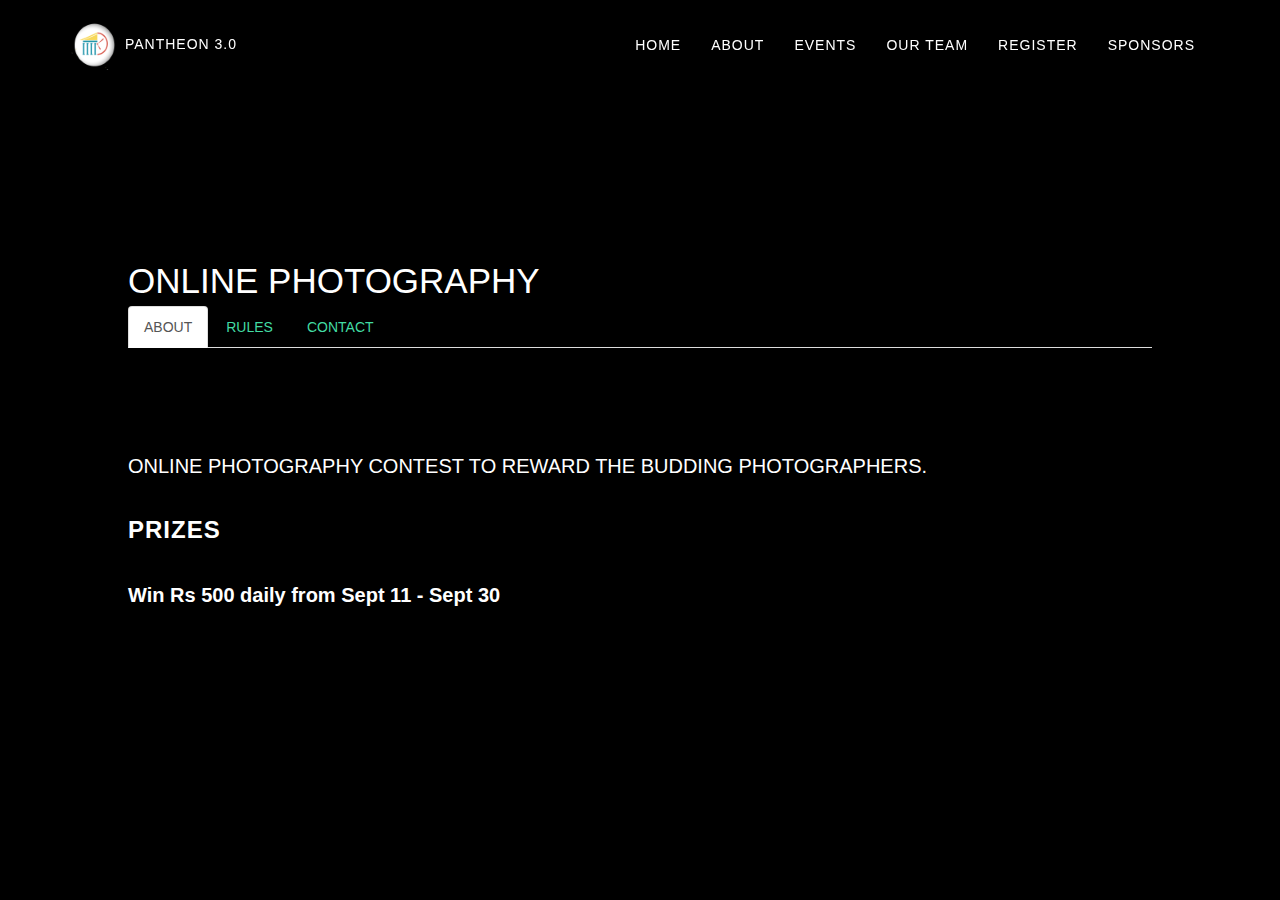
<file: m/photo.html>
<!DOCTYPE html>
<html lang="en">

<head>

    <meta charset="utf-8">
    <meta http-equiv="X-UA-Compatible" content="IE=edge">
    <meta name="viewport" content="width=device-width, initial-scale=1">
    <meta name="description" content="">
    <meta name="author" content="">

    <title>ONLINE PHOTOGRAPHY
    </title>

    <!-- Bootstrap Core CSS -->
    <link href="css/bootstrap.min.css" rel="stylesheet">

    <!-- Custom CSS -->
    <link href="css/grayscale.css" rel="stylesheet">

    <!-- Custom Fonts -->
    <link href="font-awesome/css/font-awesome.min.css" rel="stylesheet" type="text/css">

    <!-- event -->
    <script src="js/jquery.js"></script>


</head>

<body id="page-top" data-spy="scroll" data-target=".navbar-fixed-top">

<!-- Navigation -->
<nav class="navbar navbar-custom navbar-fixed-top" role="navigation">
    <div class="container">
        <div class="navbar-header">
            <button type="button" class="navbar-toggle" data-toggle="collapse" data-target=".navbar-main-collapse">
                <i class="fa fa-bars"></i>
            </button>
            <a class=" page-scroll" href="index.html#page-top">
                <img src="./img/emblem.png"> <span class="light">Pantheon  3.0</span>
            </a>
        </div>

        <!-- Collect the nav links, forms, and other content for toggling -->
        <div class="collapse navbar-collapse navbar-right navbar-main-collapse">
            <ul class="nav navbar-nav">
                <!-- Hidden li included to remove active class from about link when scrolled up past about section -->
                <!--  <li class="hidden">
                     <a href="#page-top"></a>
                 </li> -->
                <li>
                    <a class="page-top" href="index.html#home">Home</a>
                </li>
                <li>
                    <a class="page-scroll" href="index.html#about">About</a>
                </li>
                <!--   <li>
                      <a class="page-scroll" href="#download">Download</a>
                  </li> -->
                <li>
                    <a class="page-scroll" href="index.html#events">Events</a>
                </li>
                <!-- <li>
                    <a class="page-scroll" href="#gallery">Gallery</a>
                </li> -->
                <li>
                    <a class="page-scroll" href="index.html#team">Our Team</a>
                </li>
                <li>
                    <a class="page-scroll" href="index.html#contact">Register</a>
                </li>
                <li>
                    <a class="page-scroll" href="index.html#sponsors">Sponsors</a>
                </li>
            </ul>
        </div>
        <!-- /.navbar-collapse -->
    </div>
    <!-- /.container -->
</nav>


<section class="back">
    <div style="font-size: 35px;">ONLINE PHOTOGRAPHY</div>
    <ul class="nav nav-tabs">
        <li class="active"><a data-toggle="tab" href="#desc">ABOUT</a></li>
        <li><a data-toggle="tab" href="#rule">RULES</a></li>
        <li><a data-toggle="tab" href="#cont">CONTACT</a></li>
    </ul>

    <div class="tab-content">
        <div id="desc" class="tab-pane fade in active" style="margin-top: 10%;">
            <p>ONLINE PHOTOGRAPHY CONTEST TO REWARD THE BUDDING PHOTOGRAPHERS.</p>
            <h3>prizes</h3>
            <p><strong> Win Rs 500 daily from Sept 11 - Sept 30
            </strong></p>
        </div>

        <div id="rule" class="tab-pane fade" style="margin-top: 10%;">
            <p>For theme, stay tuned with our Facebook page<br>
                <a href="http://www.fb.com/pantheonCET">fb.com/pantheonCET</a></b></p>

            - Mail your photos to pantheonphotography16@gmail.com <br>


            </p>
        </div>

        <div id="cont" class="tab-pane fade" style="margin-top: 10%;">
            <p>
                SIDHARTH 8943331064<br>
                M.Shahi 9037000745
        </div>
    </div>
</section>

</body>


<script src="js/bootstrap.js"></script>



<!-- <script src="js/grayscale.js"></script> -->

</html>
</file>
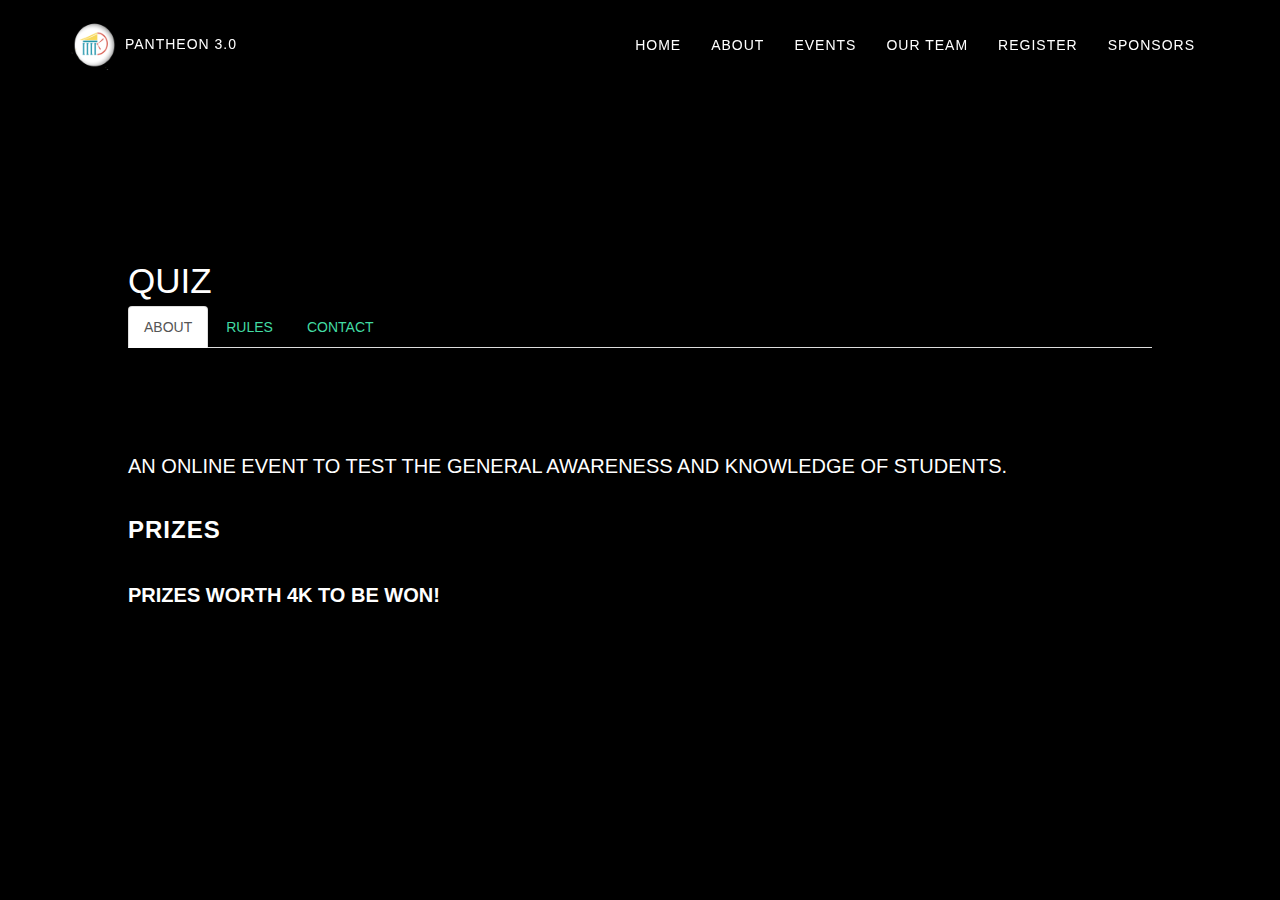
<file: m/quiz.html>
<!DOCTYPE html>
<html lang="en">

<head>

    <meta charset="utf-8">
    <meta http-equiv="X-UA-Compatible" content="IE=edge">
    <meta name="viewport" content="width=device-width, initial-scale=1">
    <meta name="description" content="">
    <meta name="author" content="">

    <title>QUIZ
    </title>

    <!-- Bootstrap Core CSS -->
    <link href="css/bootstrap.min.css" rel="stylesheet">

    <!-- Custom CSS -->
    <link href="css/grayscale.css" rel="stylesheet">

    <!-- Custom Fonts -->
    <link href="font-awesome/css/font-awesome.min.css" rel="stylesheet" type="text/css">

    <!-- event -->
    <script src="js/jquery.js"></script>


</head>

<body id="page-top" data-spy="scroll" data-target=".navbar-fixed-top">

<!-- Navigation -->
<nav class="navbar navbar-custom navbar-fixed-top" role="navigation">
    <div class="container">
        <div class="navbar-header">
            <button type="button" class="navbar-toggle" data-toggle="collapse" data-target=".navbar-main-collapse">
                <i class="fa fa-bars"></i>
            </button>
            <a class=" page-scroll" href="index.html#page-top">
                <img src="./img/emblem.png"> <span class="light">Pantheon  3.0</span>
            </a>
        </div>

        <!-- Collect the nav links, forms, and other content for toggling -->
        <div class="collapse navbar-collapse navbar-right navbar-main-collapse">
            <ul class="nav navbar-nav">
                <!-- Hidden li included to remove active class from about link when scrolled up past about section -->
                <!--  <li class="hidden">
                     <a href="#page-top"></a>
                 </li> -->
                <li>
                    <a class="page-top" href="index.html#home">Home</a>
                </li>
                <li>
                    <a class="page-scroll" href="index.html#about">About</a>
                </li>
                <!--   <li>
                      <a class="page-scroll" href="#download">Download</a>
                  </li> -->
                <li>
                    <a class="page-scroll" href="index.html#events">Events</a>
                </li>
                <!-- <li>
                    <a class="page-scroll" href="#gallery">Gallery</a>
                </li> -->
                <li>
                    <a class="page-scroll" href="index.html#team">Our Team</a>
                </li>
                <li>
                    <a class="page-scroll" href="index.html#contact">Register</a>
                </li>
                <li>
                    <a class="page-scroll" href="index.html#sponsors">Sponsors</a>
                </li>
            </ul>
        </div>
        <!-- /.navbar-collapse -->
    </div>
    <!-- /.container -->
</nav>


<section class="back">
    <div style="font-size: 35px;">QUIZ</div>
    <ul class="nav nav-tabs">
        <li class="active"><a data-toggle="tab" href="#desc">ABOUT</a></li>
        <li><a data-toggle="tab" href="#rule">RULES</a></li>
        <li><a data-toggle="tab" href="#cont">CONTACT</a></li>
    </ul>

    <div class="tab-content">
        <div id="desc" class="tab-pane fade in active" style="margin-top: 10%;">
            <p>AN ONLINE EVENT TO TEST THE GENERAL AWARENESS AND KNOWLEDGE OF STUDENTS.</p>
            <h3>prizes</h3>
            <p><strong> PRIZES WORTH 4K TO BE WON!
            </strong></p>
        </div>

        <div id="rule" class="tab-pane fade" style="margin-top: 10%;">
            <p>The rounds are : <br> <b>  1. Preliminary Round<br> 2. second round <br> 3. third round<br></b></p>

            <p>•  Team should consist of 3 to 5 members.<br>
                • Calculators are allowed.<br>
                • Teams should present all the clues collected to enter the third round.<br>
                • Teams who do any kind of malpractices will be disqualified.<br>
                • In case, teams are not able to crack a clue a time penalty will be imposed.<br>
                • Sufficient care must be taken in handling instruments.<br>
                • Decision of judges will be final.<br>
            </p>
        </div>

        <div id="cont" class="tab-pane fade" style="margin-top: 10%;">
            <p>
                SREERANJANI	9744300430<br>
                AKSHAY S	8547131306
        </div>
    </div>
</section>

</body>


<script src="js/bootstrap.js"></script>



<!-- <script src="js/grayscale.js"></script> -->

</html>
</file>
<file: m/css/grayscale.css>
/*!
 * Start Bootstrap - Grayscale Bootstrap Theme (http://startbootstrap.com)
 * Code licensed under the Apache License v2.0.
 * For details, see http://www.apache.org/licenses/LICENSE-2.0.
 */
@font-face {
    font-family: ring;
    src: url('../fonts/ring.TTF');
}

html,body{
    width: 100%;
    overflow-x:hidden;
    overflow-y:scroll;

}
body {
    width: 100%;
    height: 100%;
    font-family: Lora,"Helvetica Neue",Helvetica,Arial,sans-serif;
    color: #fff;
    background-color: #000;
}


h1{
    margin: 0 0 35px;
    font-family: 'ring';
    font-weight: 700;
    letter-spacing: 1px;
}

h2,
h3,
h4,
h5,
h6 {
    margin: 0 0 35px;
    text-transform: uppercase;
    font-family: Montserrat,"Helvetica Neue",Helvetica,Arial,sans-serif;
    font-weight: 700;
    letter-spacing: 1px;
}

p {
    margin: 0 0 25px;
    font-size: 18px;
    line-height: 1.5;
}

@media(min-width:768px) {
    p {
        margin: 0 0 35px;
        font-size: 20px;
        font-family: Montserrat,"Helvetica Neue",Helvetica,Arial,sans-serif;
        line-height: 1.6;
    }
}

a {
    color: #42dca3;
    -webkit-transition: all .2s ease-in-out;
    -moz-transition: all .2s ease-in-out;
    transition: all .2s ease-in-out;
}

a:hover,
a:focus {
    text-decoration: none;
    color: #1d9b6c;
}

.light {
    font-weight: 400;
}

.navbar-custom {
    margin-bottom: 0;
    border-bottom: 1px solid rgba(255,255,255,.3);
    text-transform: uppercase;
    font-family: Montserrat,"Helvetica Neue",Helvetica,Arial,sans-serif;
    background-color: #000;
}

.navbar-custom .navbar-brand {
    font-weight: 700;
}

.navbar-custom .navbar-brand:focus {
    outline: 0;
}

.navbar-custom .navbar-brand .navbar-toggle {
    padding: 4px 6px;
    font-size: 16px;
    color: #fff;
}

.navbar-custom .navbar-brand .navbar-toggle:focus,
.navbar-custom .navbar-brand .navbar-toggle:active {
    outline: 0;
}

.navbar-custom a {
    color: #fff;
}

.navbar-custom .nav li a {
    -webkit-transition: background .3s ease-in-out;
    -moz-transition: background .3s ease-in-out;
    transition: background .3s ease-in-out;
}

.navbar-custom .nav li a:hover {
    outline: 0;
    color: rgba(255,255,255,.8);
    background-color: transparent;
}

.navbar-custom .nav li a:focus,
.navbar-custom .nav li a:active {
    outline: 0;
    background-color: transparent;
}

.navbar-custom .nav li.active {
    outline: 0;
}

.navbar-custom .nav li.active a {
    background-color: rgba(255,255,255,.3);
}

.navbar-custom .nav li.active a:hover {
    color: #fff;
}

@media(min-width:768px) {
    .navbar-custom {
        padding: 20px 0;
        border-bottom: 0;
        letter-spacing: 1px;
        background: 0 0;
        -webkit-transition: background .5s ease-in-out,padding .5s ease-in-out;
        -moz-transition: background .5s ease-in-out,padding .5s ease-in-out;
        transition: background .5s ease-in-out,padding .5s ease-in-out;
    }

    .navbar-custom.top-nav-collapse {
        padding: 0;
        border-bottom: 1px solid rgba(255,255,255,.3);
        background: #000;
    }
}

.home {
    display: table;
    width: 100%;
    height: 100%;
    padding-top: 100px;
    text-align: center;
    color: #fff;
    background: url(../img/intro-bg.jpg) no-repeat bottom center scroll;
    background-color: #000;
    margin-top: 10%;
    -webkit-background-size: cover;
    -moz-background-size: cover;
    background-size: cover;
    -o-background-size: cover;
}

.home .home-body {
    display: table-cell;
    vertical-align: middle;
}

.home .home-body .brand-heading {
    font-size: 40px;
    text-shadow: 5px 5px 5px #000;
    font-family: ring;
}

.home .home-body .home-text {
    font-size: 15px;
    margin-top: 10%;
    text-shadow: 1px 1px 3px #544555;
    color: white;
    background-color: rgba(88,41,18,0.6);
    border-radius: 5%;
    padding: 10px;
}

@media(min-width:768px) {
    .home {
        height: 100%;
        padding: 0;
        margin-top: 5%;
    }

    .home .home-body .brand-heading {
        font-size: 60px;
    }

    .home .home-body .home-text {
        font-size: 26px;
    }
}



.btn-circle {
    width: 70px;
    height: 70px;
    margin-top: 15px;
    padding: 7px 16px;
    border: 2px solid #fff;
    border-radius: 100%!important;
    font-size: 40px;
    color: #fff;
    background: 0 0;
    -webkit-transition: background .3s ease-in-out;
    -moz-transition: background .3s ease-in-out;
    transition: background .3s ease-in-out;
}

.btn-circle:hover,
.btn-circle:focus {
    outline: 0;
    color: #fff;
    background: rgba(255,255,255,.1);
}

.btn-circle i.animated {
    -webkit-transition-property: -webkit-transform;
    -webkit-transition-duration: 1s;
    -moz-transition-property: -moz-transform;
    -moz-transition-duration: 1s;
}

.btn-circle:hover i.animated {
    -webkit-animation-name: pulse;
    -moz-animation-name: pulse;
    -webkit-animation-duration: 1.5s;
    -moz-animation-duration: 1.5s;
    -webkit-animation-iteration-count: infinite;
    -moz-animation-iteration-count: infinite;
    -webkit-animation-timing-function: linear;
    -moz-animation-timing-function: linear;
}

@-webkit-keyframes pulse {    
    0% {
        -webkit-transform: scale(1);
        transform: scale(1);
    }

    50% {
        -webkit-transform: scale(1.2);
        transform: scale(1.2);
    }

    100% {
        -webkit-transform: scale(1);
        transform: scale(1);
    }
}

@-moz-keyframes pulse {    
    0% {
        -moz-transform: scale(1);
        transform: scale(1);
    }

    50% {
        -moz-transform: scale(1.2);
        transform: scale(1.2);
    }

    100% {
        -moz-transform: scale(1);
        transform: scale(1);
    }
}

.content-section {
    padding-top: 100px;
}

.events-section {
    width: 100%;
    padding: 50px 0;
    color: #fff;
    /*background: url(../img/downloads-bg.jpg) no-repeat center center scroll;*/
    background-color: #838284;
    -webkit-background-size: cover;
    -moz-background-size: cover;
    background-size: cover;
    -o-background-size: cover;
}

#googleMap {
    width: 100%;
    height: 200px;
    margin-top: 100px;
}

@media(min-width:767px) {
    .content-section {
        padding-top: 250px;
    }

    .events-section {
        padding: 100px 0;
    }

    #map {
        height: 400px;
        margin-top: 250px;
    }
}

.btn {
    border-radius: 0;
    text-transform: uppercase;
    font-family: Montserrat,"Helvetica Neue",Helvetica,Arial,sans-serif;
    font-weight: 400;
    -webkit-transition: all .3s ease-in-out;
    -moz-transition: all .3s ease-in-out;
    transition: all .3s ease-in-out;
}

.btn-default {
    border: 1px solid #42dca3;
    color: #42dca3;
    background-color: transparent;
}

.btn-default:hover,
.btn-default:focus {
    border: 1px solid #42dca3;
    outline: 0;
    color: #000;
    background-color: #42dca3;
}

ul.banner-social-buttons {
    margin-top: 0;
}

@media(max-width:1199px) {
    ul.banner-social-buttons {
        margin-top: 15px;
    }
}

@media(max-width:767px) {
    ul.banner-social-buttons li {
        display: block;
        margin-bottom: 20px;
        padding: 0;
    }

    ul.banner-social-buttons li:last-child {
        margin-bottom: 0;
    }
}

footer {
    padding: 50px 0;
}

footer p {
    margin: 0;
}

::-moz-selection {
    text-shadow: none;
    background: #fcfcfc;
    background: rgba(255,255,255,.2);
}

::selection {
    text-shadow: none;
    background: #fcfcfc;
    background: rgba(255,255,255,.2);
}

img::selection {
    background: 0 0;
}

img::-moz-selection {
    background: 0 0;
}

body {
    webkit-tap-highlight-color: rgba(255,255,255,.2);
}
.team{
    display: inline-block;
    width: 100%;
    height: auto;
    padding: 5%;

}

.best{
    width: 100%;
    height: auto;
    margin-top: 10%;

}
.adv{
    margin-top: 10%;
    background: rgba(100,100,100,0.7);
    background-size: 100%;
    padding-top: 10%;
    color: #fff;
    
}
.back {
    
    background-color: white;
    color: white;
    background: 100%;
    padding: 10%;
    padding-top: 20%;
    text-align: left;
}
</file>
